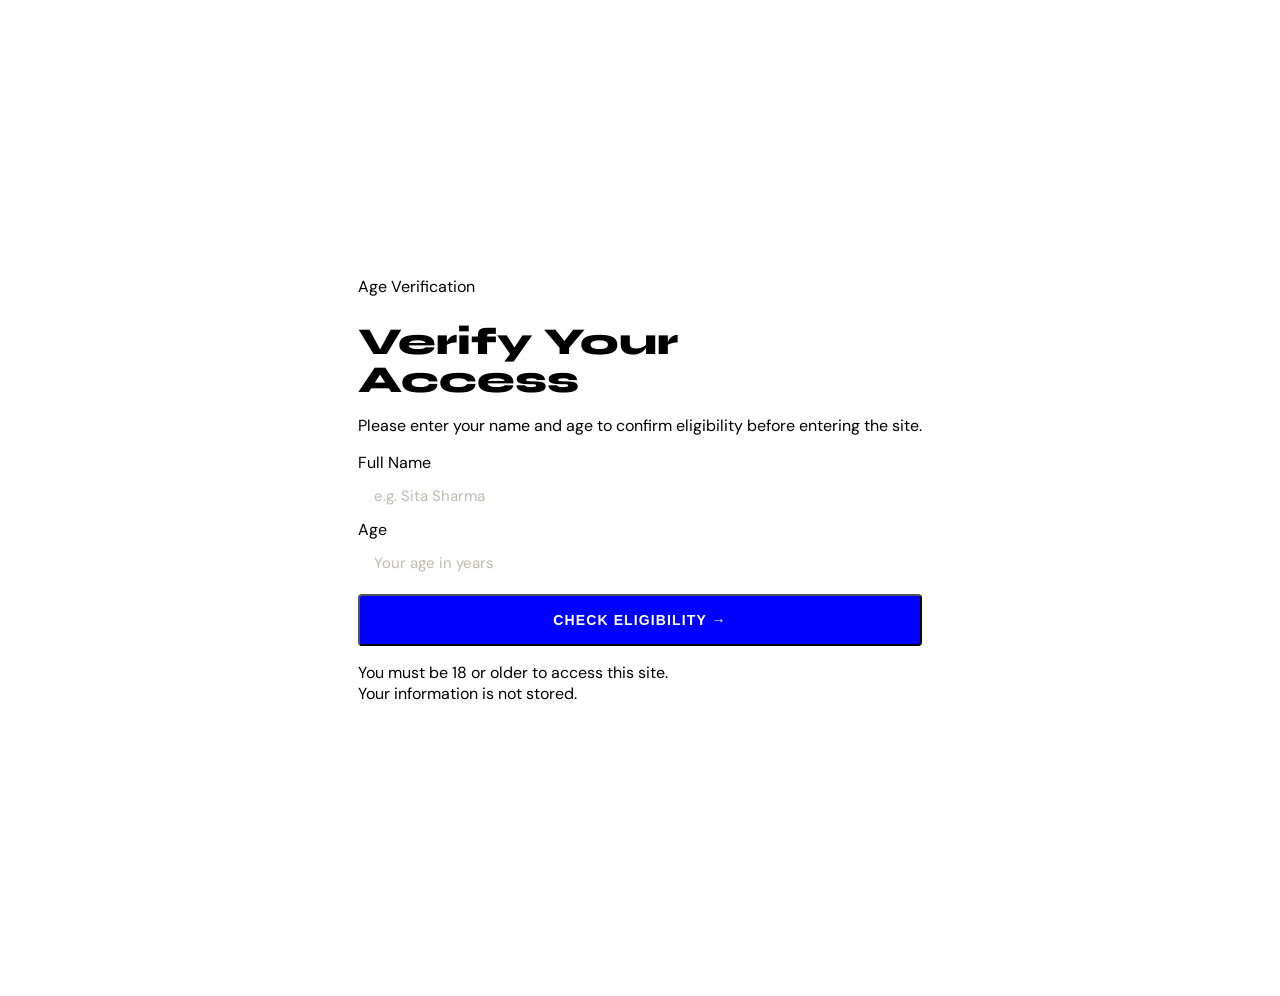
<file: fifthsem/webtechnology/lab14/task2/index.html>
<!doctype html>
<!-- index.html — App 2: Age Verification -->
<html lang="en">
  <head>
    <meta charset="UTF-8" />
    <meta name="viewport" content="width=device-width, initial-scale=1.0" />
    <title>Age Verification</title>
    <style>
      @import url("https://fonts.googleapis.com/css2?family=Syne:wght@400;600;700;800&family=DM+Sans:wght@300;400;500&display=swap");

      body {
        background: var(--bg);
        color: var(--ink);
        font-family: "DM Sans", sans-serif;
        min-height: 100vh;
        display: flex;
        align-items: center;
        justify-content: center;
        padding: 40px 16px;
        position: relative;
      }

      h1 {
        font-family: "Syne", sans-serif;
        font-size: 38px;
        font-weight: 800;
        line-height: 1;
        color: var(--ink);
        margin-bottom: 8px;
      }

      input {
        width: 100%;
        background: var(--bg);
        border: 1.5px solid var(--border);
        border-radius: 4px;
        color: var(--ink);
        font-family: "DM Sans", sans-serif;
        font-size: 15px;
        padding: 13px 16px;
      }

      input::placeholder {
        color: #c0bab0;
      }

      button {
        width: 100%;

        border-radius: 4px;
        color: #ffffff;
        background-color: blue;
        font-size: 14px;
        font-weight: 700;
        letter-spacing: 0.08em;
        text-transform: uppercase;
        padding: 16px;
        cursor: pointer;
        margin-top: 8px;
      }

      button:hover {
        opacity: 0.88;
      }
      button:active {
        transform: scale(0.99);
      }
    </style>
  </head>
  <body>
    <div class="card">
      <div class="badge">Age Verification</div>
      <h1>Verify Your<br />Access</h1>
      <p class="subtitle">
        Please enter your name and age to confirm eligibility before entering
        the site.
      </p>

      <form method="POST" action="check.php">
        <div class="field">
          <label for="name">Full Name</label>
          <input
            type="text"
            id="name"
            name="name"
            placeholder="e.g. Sita Sharma"
            required
            autocomplete="off"
          />
        </div>
        <div class="field">
          <label for="age">Age</label>
          <input
            type="number"
            id="age"
            name="age"
            placeholder="Your age in years"
            min="1"
            max="120"
            required
          />
        </div>
        <button type="submit">Check Eligibility &rarr;</button>
      </form>

      <p class="footer-note">
        You must be 18 or older to access this site.<br />Your information is
        not stored.
      </p>
    </div>
  </body>
</html>
</file>
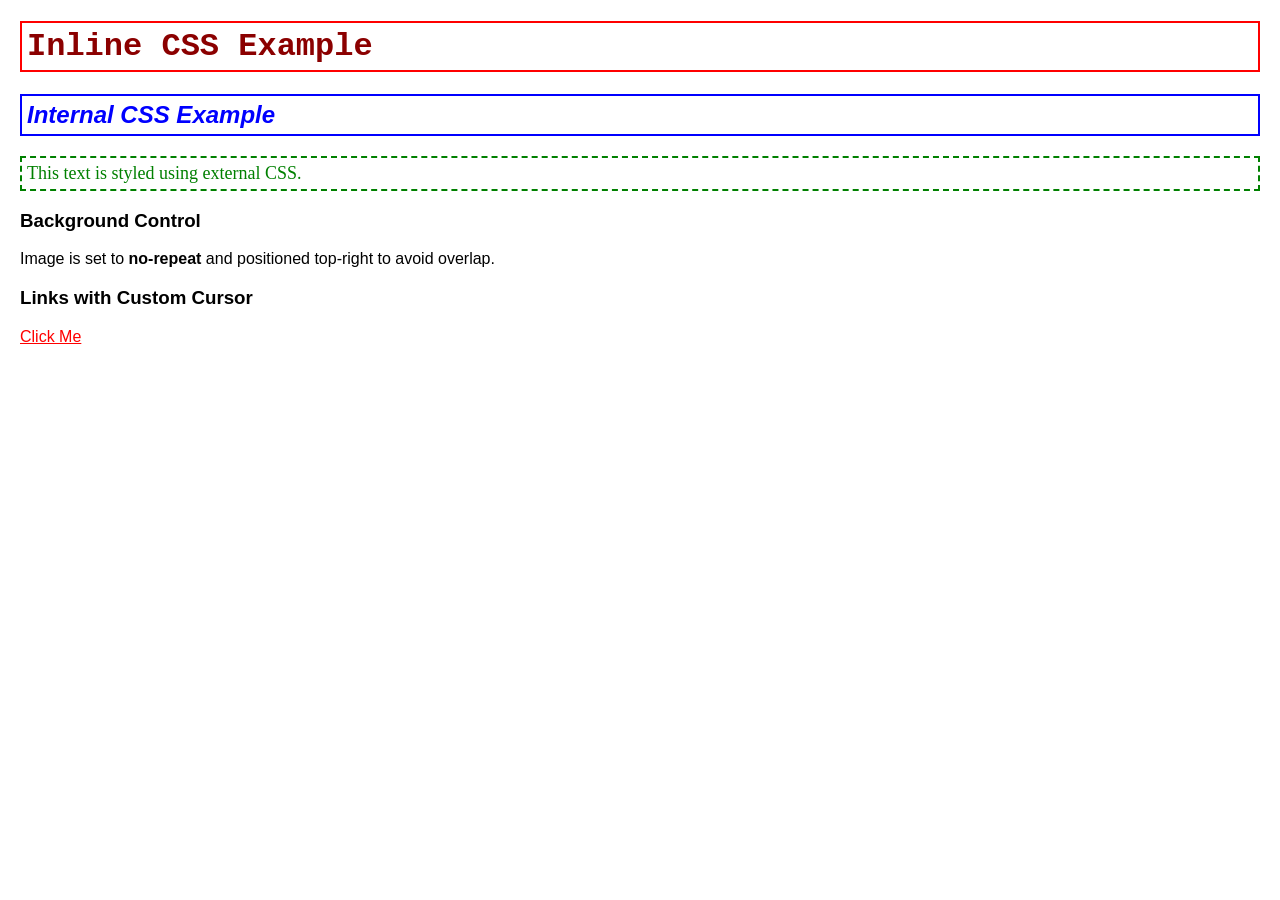
<file: fifthsem/webtechnology/demoL4.html>
<!doctype html>
<html>
  <head>
    <title>CSS Demo</title>

    <!-- INTERNAL CSS -->
    <style>
      body {
        font-family: Arial;
        background-image: url("https://seriesgraph.com/_next/image?url=https%3A%2F%2Fimage.tmdb.org%2Ft%2Fp%2Fw400%2FfHpKWq9ayzSk8nSwqRuaAUemRKh.jpg&w=1920&q=75");
        background-repeat: no-repeat;
        background-position: top right; /* FIX overlap */
        margin: 20px;
      }

      h2 {
        font-style: italic;
        color: blue;
        border: 2px solid blue; /* INTERNAL BORDER */
        padding: 5px;
      }

      /* Link Styles */
      a:link {
        color: red;
      }
      a:visited {
        color: purple;
      }
      a:hover {
        color: green;
      }
      a:active {
        color: orange;
      }
    </style>

    <!-- EXTERNAL CSS (simulated) -->
    <style>
      .externalText {
        font-family: Verdana;
        font-size: 18px;
        color: green;
        border: 2px dashed green; /* EXTERNAL BORDER */
        padding: 5px;
      }

      /* Custom cursor */
      a {
        cursor: crosshair;
      }
    </style>
  </head>
  <body>
    <!-- INLINE CSS -->
    <h1
      style="
        color: darkred;
        font-family: Courier;
        border: 2px solid red;
        padding: 5px;
      "
    >
      Inline CSS Example
    </h1>

    <h2>Internal CSS Example</h2>

    <p class="externalText">This text is styled using external CSS.</p>

    <h3>Background Control</h3>
    <p>
      Image is set to <b>no-repeat</b> and positioned top-right to avoid
      overlap.
    </p>

    <h3>Links with Custom Cursor</h3>
    <a href="#">Click Me</a>
  </body>
</html>
</file>
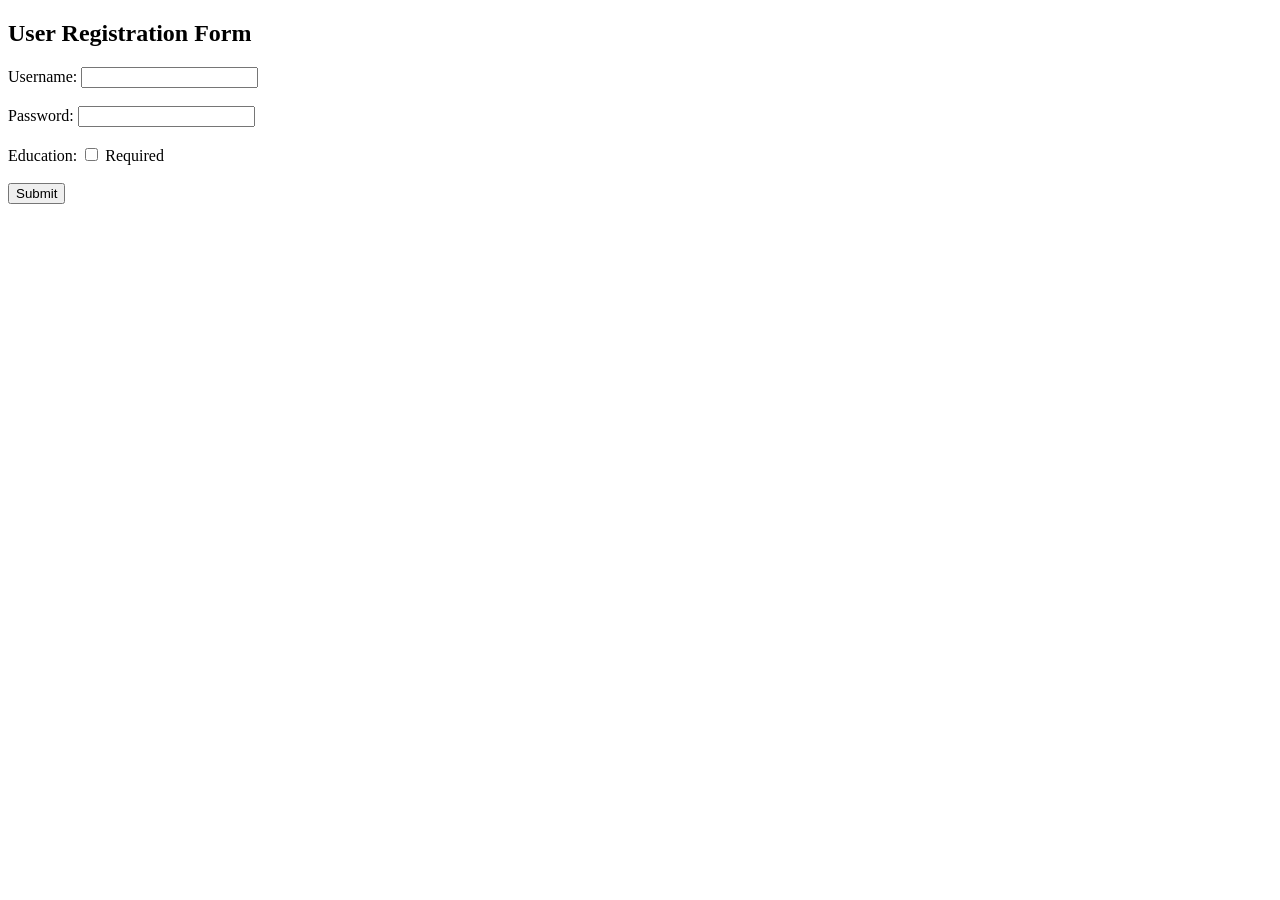
<file: fifthsem/webtechnology/formValidationL1.html>
<!doctype html>
<html>
  <head>
    <title>Form Validation</title>
    <style>
      .error {
        color: red;
        display: none;
      }
    </style>
  </head>
  <body>
    <h2>User Registration Form</h2>
    <form id="userForm" onsubmit="return validateForm(event);">
      Username: <input type="text" id="username" /><br /><br />
      Password: <input type="password" id="password" /><br /><br />
      Education: <input type="checkbox" id="education" /> Required<br /><br />
      <input type="submit" value="Submit" /><br /><br />

      <div id="usernameError" class="error"></div>
      <div id="passwordError" class="error"></div>
      <div id="educationError" class="error"></div>
    </form>

    <script>
      function validateForm(event) {
        event.preventDefault();
        clearErrors();

        let isValid = true;

        // Username validation
        const username = document.getElementById("username").value.trim();
        if (!username) {
          showError("usernameError", "Username required");
          isValid = false;
        } else if (username.length < 4) {
          showError("usernameError", "Min 4 characters");
          isValid = false;
        }

        // Password validation
        const password = document.getElementById("password").value;
        if (!password) {
          showError("passwordError", "Password required");
          isValid = false;
        } else if (!/^\d.*#$/.test(password)) {
          showError(
            "passwordError",
            "Password must Start with digit, end with #",
          );
          isValid = false;
        }

        // Education checkbox
        if (!document.getElementById("education").checked) {
          showError("educationError", "Education required");
          isValid = false;
        }

        if (isValid) alert("Success!");
        return false;
      }

      function showError(id, msg) {
        document.getElementById(id).innerHTML = msg;
        document.getElementById(id).style.display = "block";
      }

      function clearErrors() {
        document
          .querySelectorAll(".error")
          .forEach((e) => (e.style.display = "none"));
      }
    </script>
  </body>
</html>
</file>
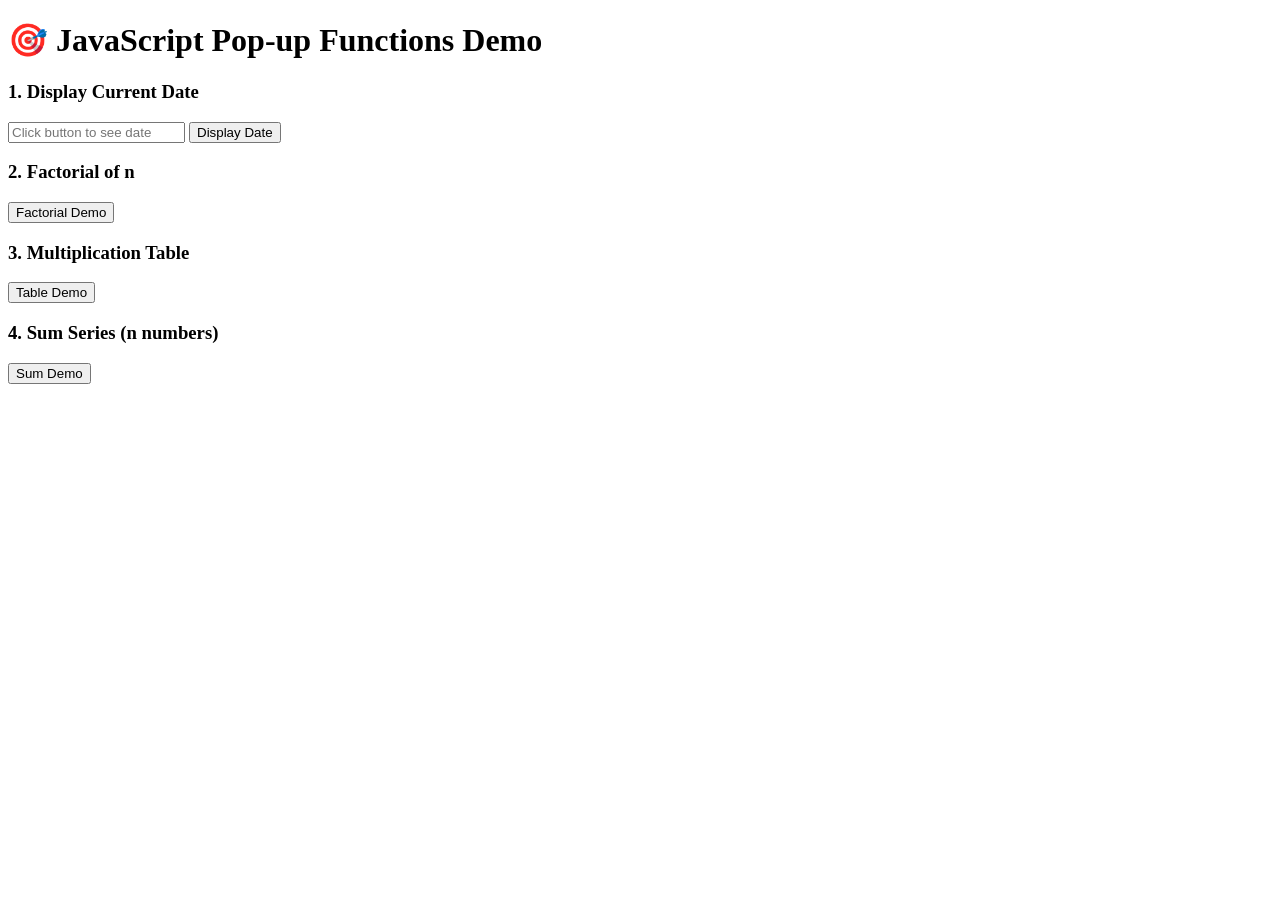
<file: fifthsem/webtechnology/lab5.html>
<!doctype html>
<html>
  <head>
    <title>JavaScript Pop-up Functions Demo</title>
  </head>
  <body>
    <div class="container">
      <h1>🎯 JavaScript Pop-up Functions Demo</h1>

      <!-- 1. Display Date -->
      <div class="demo">
        <h3>1. Display Current Date</h3>
        <input
          type="text"
          id="dateBox"
          placeholder="Click button to see date"
          readonly
        />
        <button onclick="displayDate()">Display Date</button>
      </div>

      <!-- 2. Factorial -->
      <div class="demo">
        <h3>2. Factorial of n</h3>
        <button onclick="calculateFactorial()">Factorial Demo</button>
      </div>

      <!-- 3. Multiplication Table -->
      <div class="demo">
        <h3>3. Multiplication Table</h3>
        <button onclick="multiplicationTable()">Table Demo</button>
      </div>

      <!-- 4. Sum with Confirm -->
      <div class="demo">
        <h3>4. Sum Series (n numbers)</h3>
        <button onclick="sumSeries()">Sum Demo</button>
      </div>
    </div>

    <script>
      // 1. Display Date using onclick()
      function displayDate() {
        const now = new Date();
        const dateString = now.toLocaleDateString();
        document.getElementById("dateBox").value = dateString;
      }

      // 2. Factorial using prompt()
      function calculateFactorial() {
        const n = parseInt(prompt("Enter number for factorial:"));
        if (isNaN(n) || n < 0) {
          alert("Enter valid positive number!");
          return;
        }

        let fact = 1;
        for (let i = 1; i <= n; i++) {
          fact *= i;
        }
        alert(`Factorial of ${n} = ${fact}`);
      }

      // 3. Multiplication Table using prompt()
      function multiplicationTable() {
        const n = parseInt(prompt("Enter number for table:"));
        if (isNaN(n)) {
          alert("Enter valid number!");
          return;
        }

        let table = `Multiplication Table of ${n}:\n\n`;
        for (let i = 1; i <= 10; i++) {
          table += `${n} x ${i} = ${n * i}\n`;
        }
        alert(table);
      }

      // 4. Sum series using prompt() + confirm()
      function sumSeries() {
        const n = parseInt(prompt("How many numbers to add?"));
        if (isNaN(n) || n <= 0) {
          alert("Enter valid positive number!");
          return;
        }

        let sum = 0;
        let count = 0;

        while (count < n) {
          const num = parseFloat(prompt(`Enter number ${count + 1}:`));
          if (!isNaN(num)) {
            sum += num;
            count++;
          }
        }

        alert(`Sum of ${n} numbers = ${sum}`);
      }
    </script>
  </body>
</html>
</file>
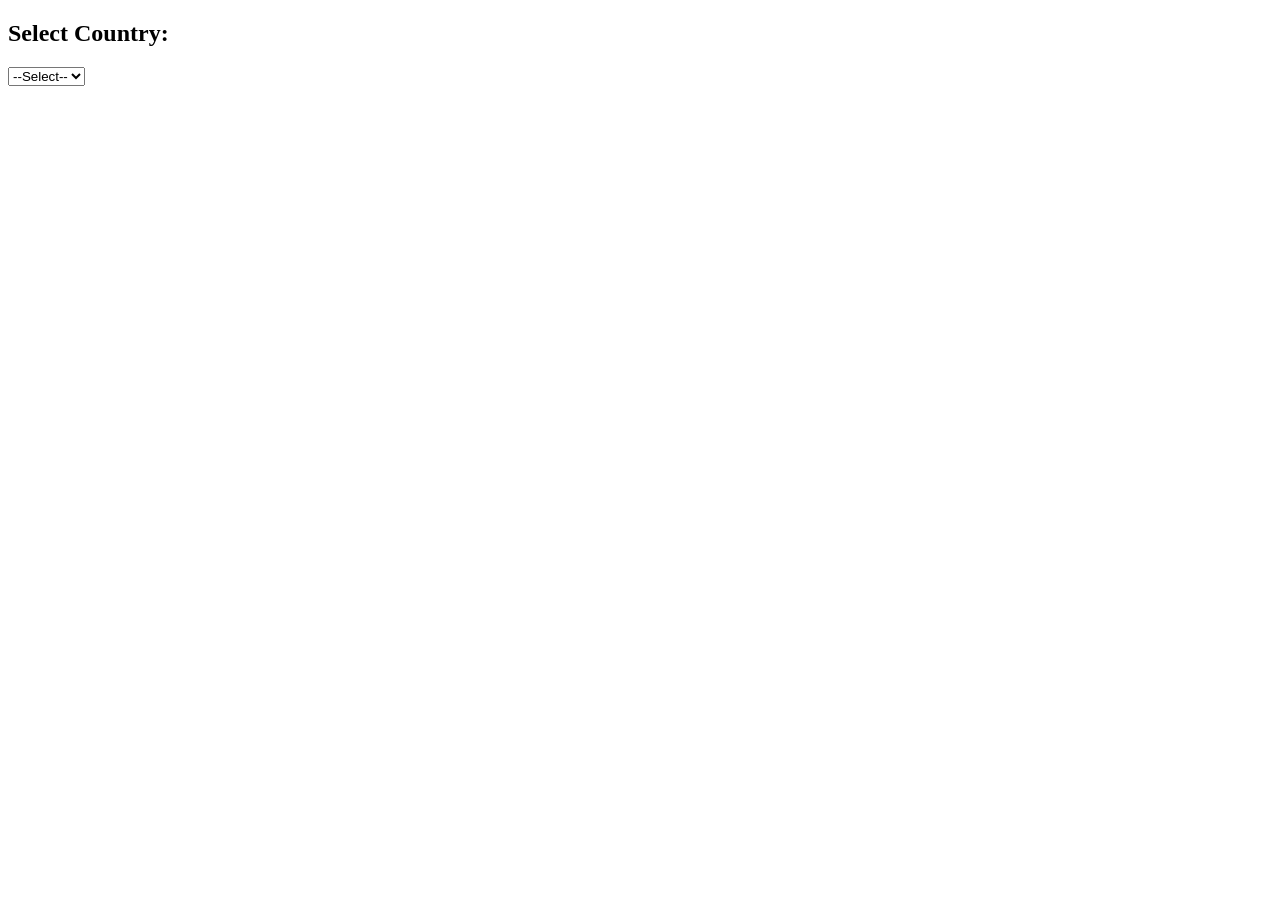
<file: fifthsem/webtechnology/lab6.html>
<!doctype html>
<html>
  <head>
    <title>Country Capital</title>

    <style>
      #capital {
        color: red;
        font-weight: bold;
        font-size: 20px;
      }
    </style>
  </head>
  <body>
    <h2>Select Country:</h2>
    <select id="country" onchange="showCapital()">
      <option value="">--Select--</option>
      <option value="Washington D.C.">USA</option>
      <option value="London">UK</option>
      <option value="Tokyo">Japan</option>
      <option value="Paris">France</option>
      <option value="Kathmandu">Nepal</option>
    </select>
    <br /><br />
    <div id="capital"></div>

    <script>
      function showCapital() {
        const country = document.getElementById("country");
        const capitalDiv = document.getElementById("capital");

        if (country.value) {
          capitalDiv.innerHTML = country.value;
        } else {
          capitalDiv.innerHTML = "";
        }
      }
    </script>
  </body>
</html>
</file>
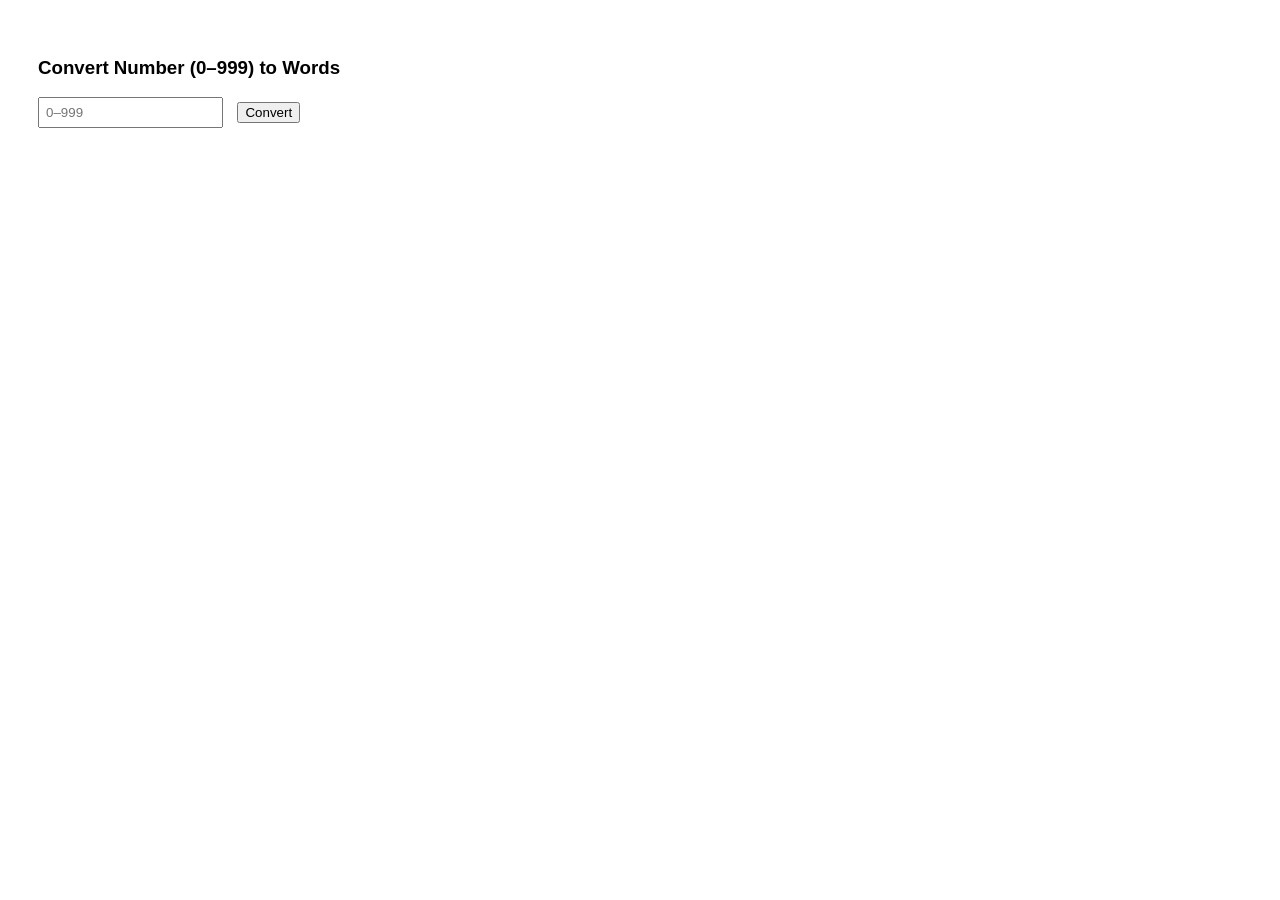
<file: fifthsem/webtechnology/lab8.html>
<!doctype html>
<html lang="en">
  <head>
    <meta charset="UTF-8" />
    <title>Number to Words</title>
    <style>
      body {
        font-family: sans-serif;
        padding: 30px;
      }
      input {
        padding: 6px;
        margin-right: 10px;
      }
      #result {
        margin-top: 10px;
        font-weight: bold;
      }
      .error {
        color: red;
        font-size: 0.9em;
      }
    </style>
  </head>
  <body>
    <h3>Convert Number (0–999) to Words</h3>
    <input type="text" id="num" placeholder="0–999" />
    <button onclick="convert()">Convert</button>
    <div id="error" class="error"></div>
    <div id="result"></div>

    <script>
      const ones = [
        "Zero",
        "One",
        "Two",
        "Three",
        "Four",
        "Five",
        "Six",
        "Seven",
        "Eight",
        "Nine",
        "Ten",
        "Eleven",
        "Twelve",
        "Thirteen",
        "Fourteen",
        "Fifteen",
        "Sixteen",
        "Seventeen",
        "Eighteen",
        "Nineteen",
      ];
      const tens = [
        "",
        "",
        "Twenty",
        "Thirty",
        "Forty",
        "Fifty",
        "Sixty",
        "Seventy",
        "Eighty",
        "Ninety",
      ];

      function numToWords(n) {
        if (n === 0) return ones[0];
        let w = "";
        if (n >= 100) {
          w += ones[Math.floor(n / 100)] + " Hundred ";
          n %= 100;
        }
        if (n > 0) {
          w +=
            n < 20
              ? ones[n]
              : tens[Math.floor(n / 10)] + (n % 10 ? " " + ones[n % 10] : "");
        }
        return w.trim();
      }

      function convert() {
        const e = document.getElementById("num");
        const eError = document.getElementById("error");
        const eResult = document.getElementById("result");
        const v = e.value.trim();
        eError.textContent = "";
        eResult.textContent = "";

        if (!v) {
          eError.textContent = "Enter a number.";
          return;
        }
        if (!/^\d+$/.test(v) || v.length > 3 || v < 0 || v > 999) {
          eError.textContent = "Invalid: only digits 0–999 allowed.";
          return;
        }
        eResult.textContent = numToWords(parseInt(v, 10));
      }
    </script>
  </body>
</html>
</file>
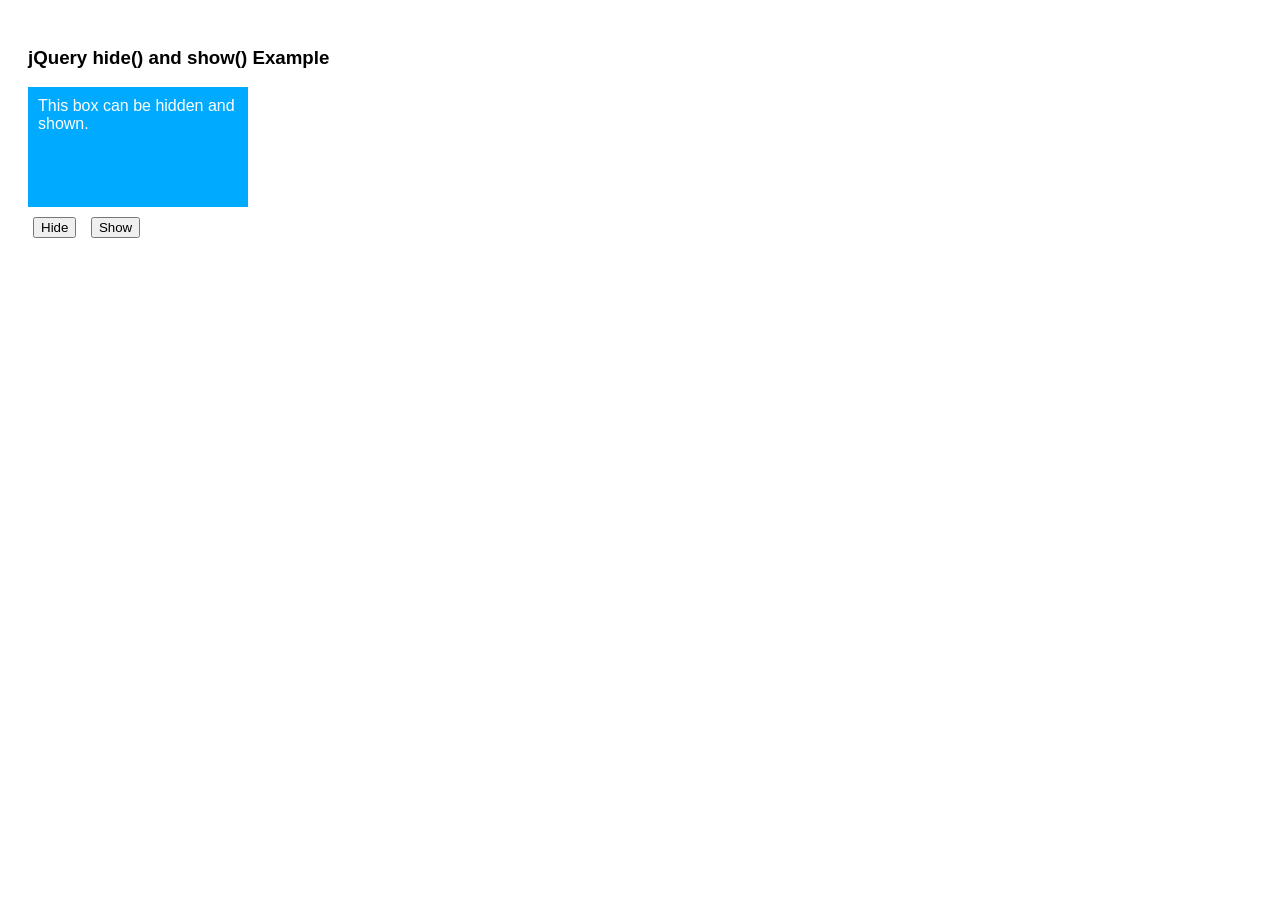
<file: fifthsem/webtechnology/lab9.html>
<!doctype html>
<html lang="en">
  <head>
    <meta charset="UTF-8" />
    <title>jQuery hide() and show()</title>
    <script src="https://code.jquery.com/jquery-3.6.0.min.js"></script>
    <style>
      body {
        font-family: sans-serif;
        padding: 20px;
      }
      #box {
        width: 200px;
        height: 100px;
        background: #0af;
        color: white;
        margin: 10px 0;
        padding: 10px;
      }
      button {
        margin: 0 5px;
      }
    </style>
  </head>
  <body>
    <h3>jQuery hide() and show() Example</h3>

    <!--
    Lab report description (short):
    This program demonstrates how to hide and show HTML elements using jQuery's
    .hide() and .show() methods. Initially, the blue box is visible. When "Hide"
    is clicked, the box is hidden from the page layout. When "Show" is clicked,
    the box becomes visible again as the browser restores its original display
    property. The example uses simple click handlers on two buttons to toggle
    the visibility of an HTML div element.
  -->

    <div id="box">This box can be hidden and shown.</div>

    <button id="btnHide">Hide</button>
    <button id="btnShow">Show</button>

    <script>
      // When the DOM is ready
      $(document).ready(function () {
        // Hide the element when "Hide" button is clicked
        $("#btnHide").click(function () {
          $("#box").hide(); // hides the div (sets display: none)
        });

        // Show the element when "Show" button is clicked
        $("#btnShow").click(function () {
          $("#box").show(); // restores the div's original display
        });
      });
    </script>
  </body>
</html>
</file>
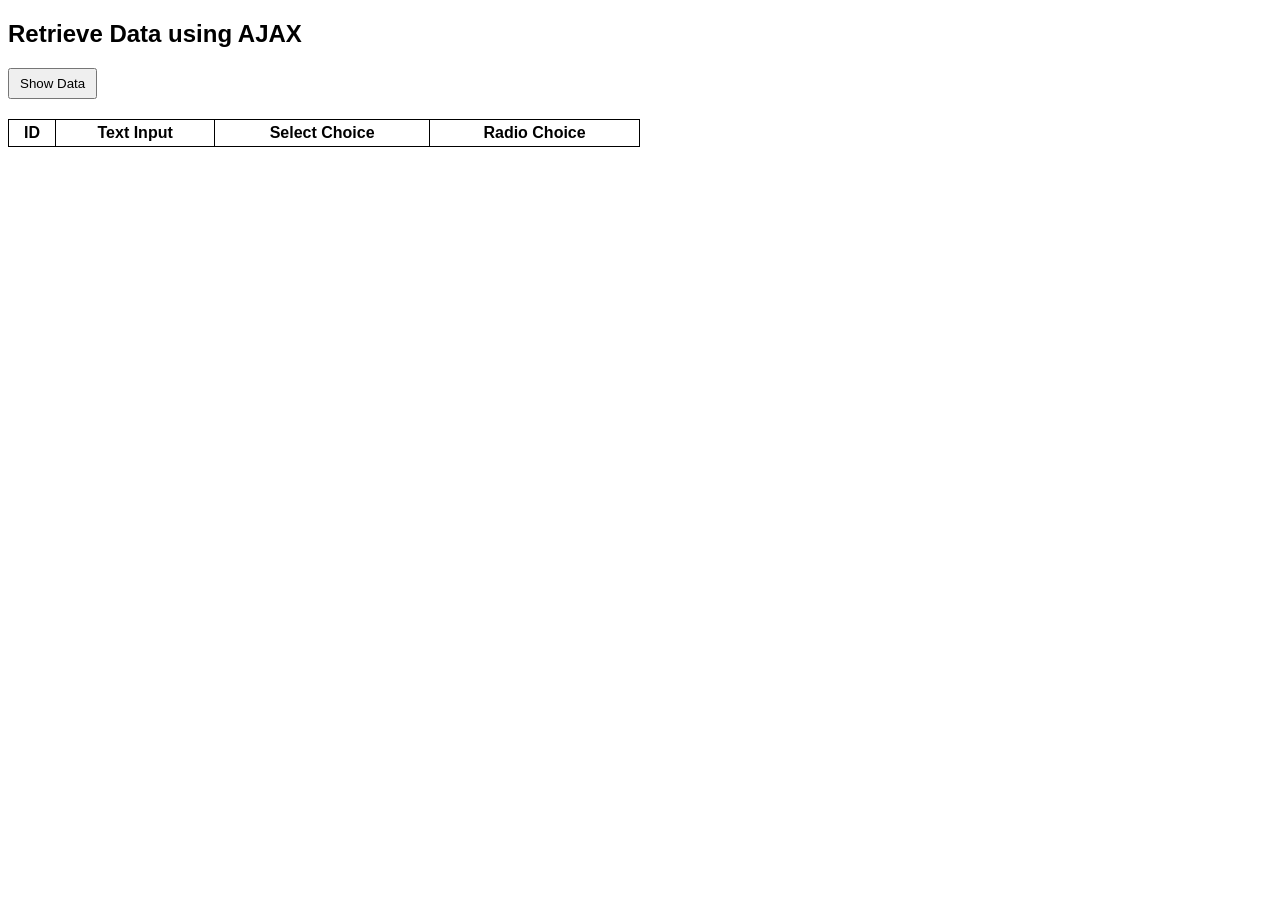
<file: fifthsem/webtechnology/lab12/demo.html>
<!doctype html>
<html>
  <head>
    <title>AJAX Data Fetch</title>
    <style>
      body {
        font-family: Arial;
      }

      button {
        padding: 6px 10px;
        cursor: pointer;
      }

      table {
        margin-top: 20px;
        border-collapse: collapse;
        width: 50%; /* reduced size */
      }

      table,
      th,
      td {
        border: 1px solid black;
      }

      th,
      td {
        padding: 4px; /* smaller cells */
        text-align: center;
      }
    </style>
  </head>
  <body>
    <h2>Retrieve Data using AJAX</h2>

    <button onclick="loadData()">Show Data</button>

    <table id="dataTable">
      <thead>
        <tr>
          <th>ID</th>
          <th>Text Input</th>
          <th>Select Choice</th>
          <th>Radio Choice</th>
        </tr>
      </thead>
      <tbody>
        <!-- Data will come here -->
      </tbody>
    </table>

    <script>
      function loadData() {
        var xhr = new XMLHttpRequest();
        xhr.open("GET", "getData.php", true);

        xhr.onload = function () {
          if (this.status === 200) {
            var data = JSON.parse(this.responseText);

            var tableBody = document.querySelector("#dataTable tbody");
            tableBody.innerHTML = "";

            data.forEach(function (row) {
              var tr = document.createElement("tr");

              tr.innerHTML = `
                    <td>${row.id}</td>
                    <td>${row.text_input}</td>
                    <td>${row.select_choice}</td>
                    <td>${row.radio_choice}</td>
                `;

              tableBody.appendChild(tr);
            });
          } else {
            alert("Error fetching data");
          }
        };

        xhr.send();
      }
    </script>
  </body>
</html>
</file>
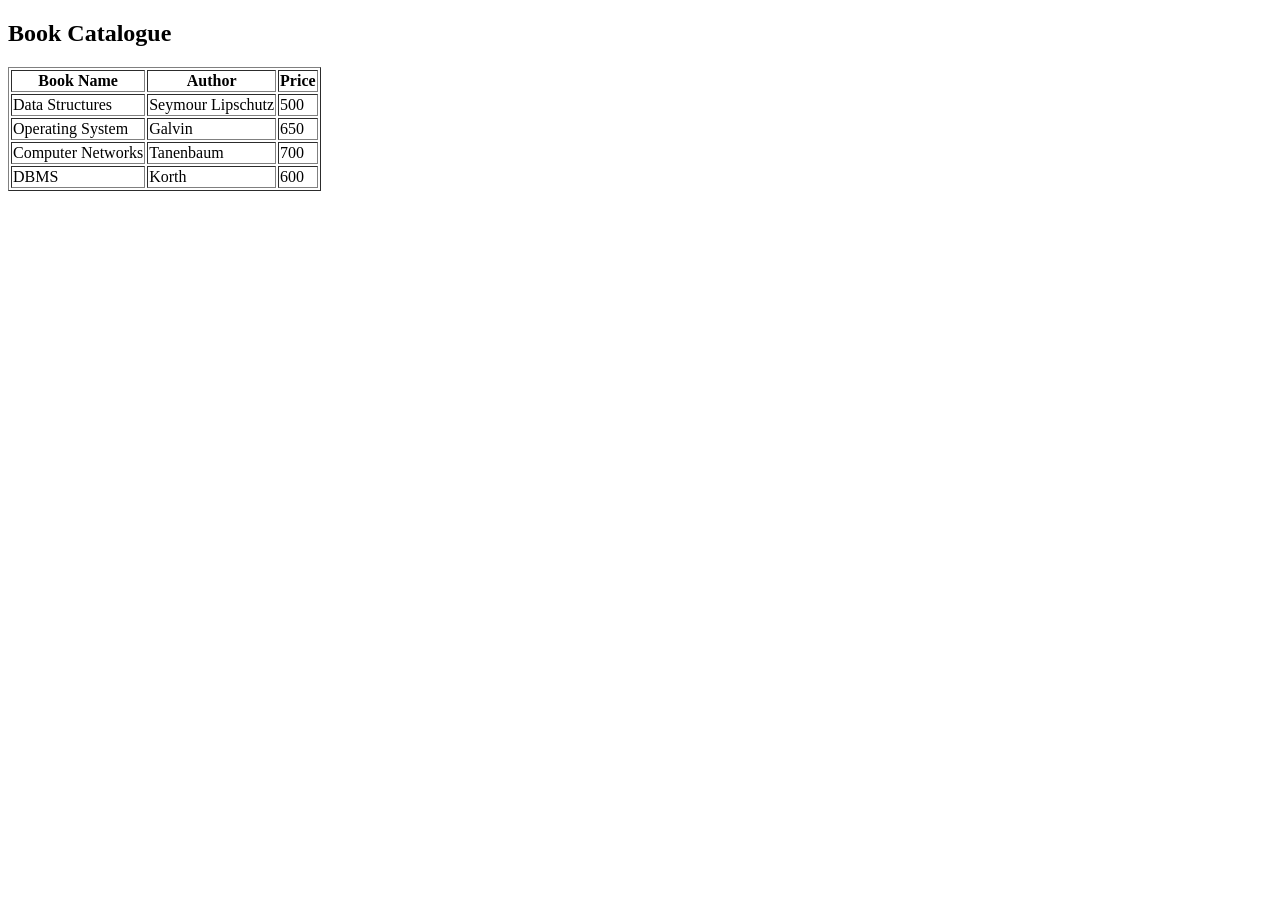
<file: fifthsem/webtechnology/lab2/catalogue.html>
<!doctype html>
<html>
  <body>
    <h2>Book Catalogue</h2>

    <table border="1">
      <tr>
        <th>Book Name</th>
        <th>Author</th>
        <th>Price</th>
      </tr>

      <tr>
        <td>Data Structures</td>
        <td>Seymour Lipschutz</td>
        <td>500</td>
      </tr>

      <tr>
        <td>Operating System</td>
        <td>Galvin</td>
        <td>650</td>
      </tr>

      <tr>
        <td>Computer Networks</td>
        <td>Tanenbaum</td>
        <td>700</td>
      </tr>

      <tr>
        <td>DBMS</td>
        <td>Korth</td>
        <td>600</td>
      </tr>
    </table>
  </body>
</html>
</file>
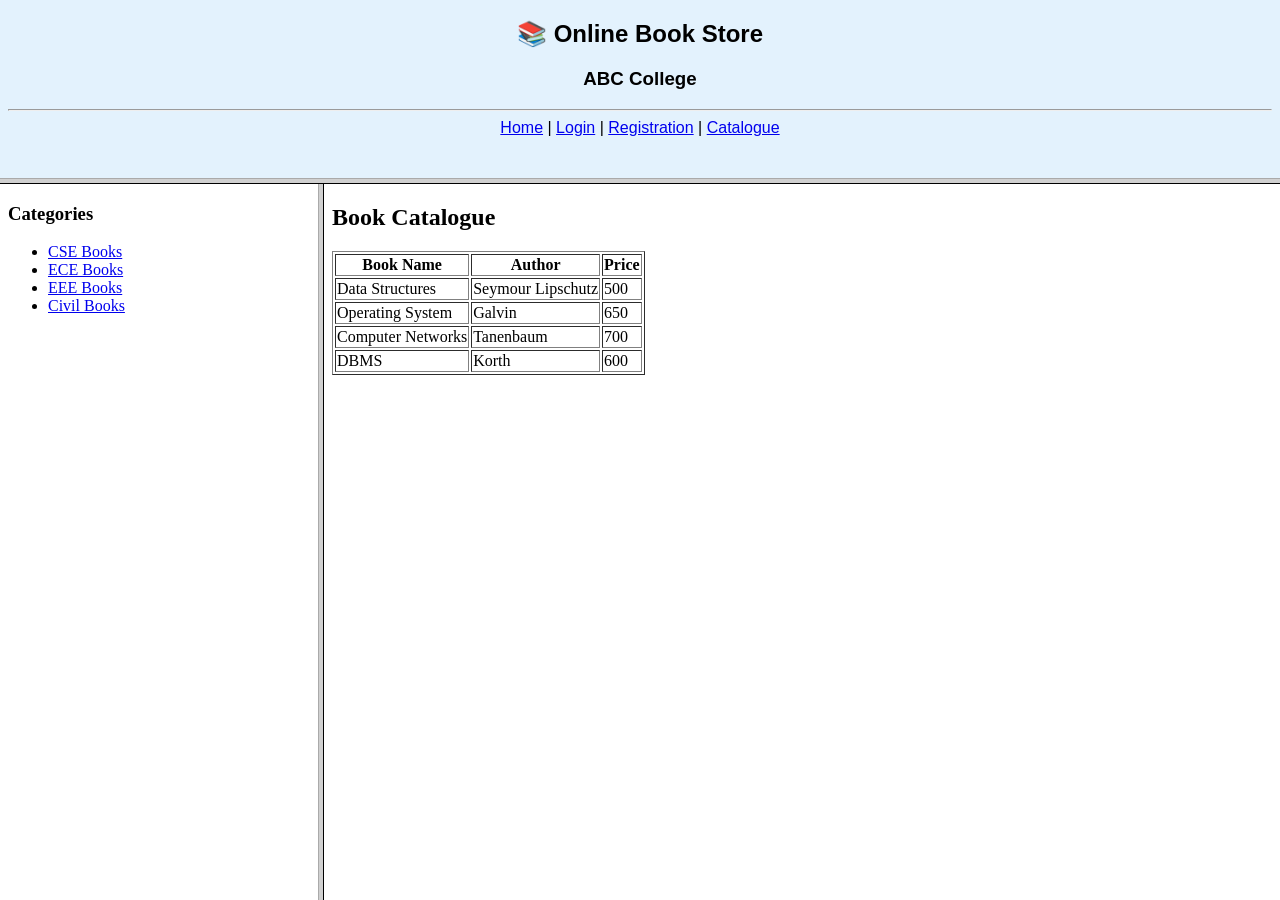
<file: fifthsem/webtechnology/lab2/home.html>
<!DOCTYPE html>
<html>
<head>
    <title>Online Book Store</title>
</head>

<frameset rows="20%,80%">
    <frame src="top.html" name="topFrame">

    <frameset cols="25%,75%">
        <frame src="left.html" name="leftFrame">
        <frame src="catalogue.html" name="rightFrame">
    </frameset>

</frameset>

</html>
</file>
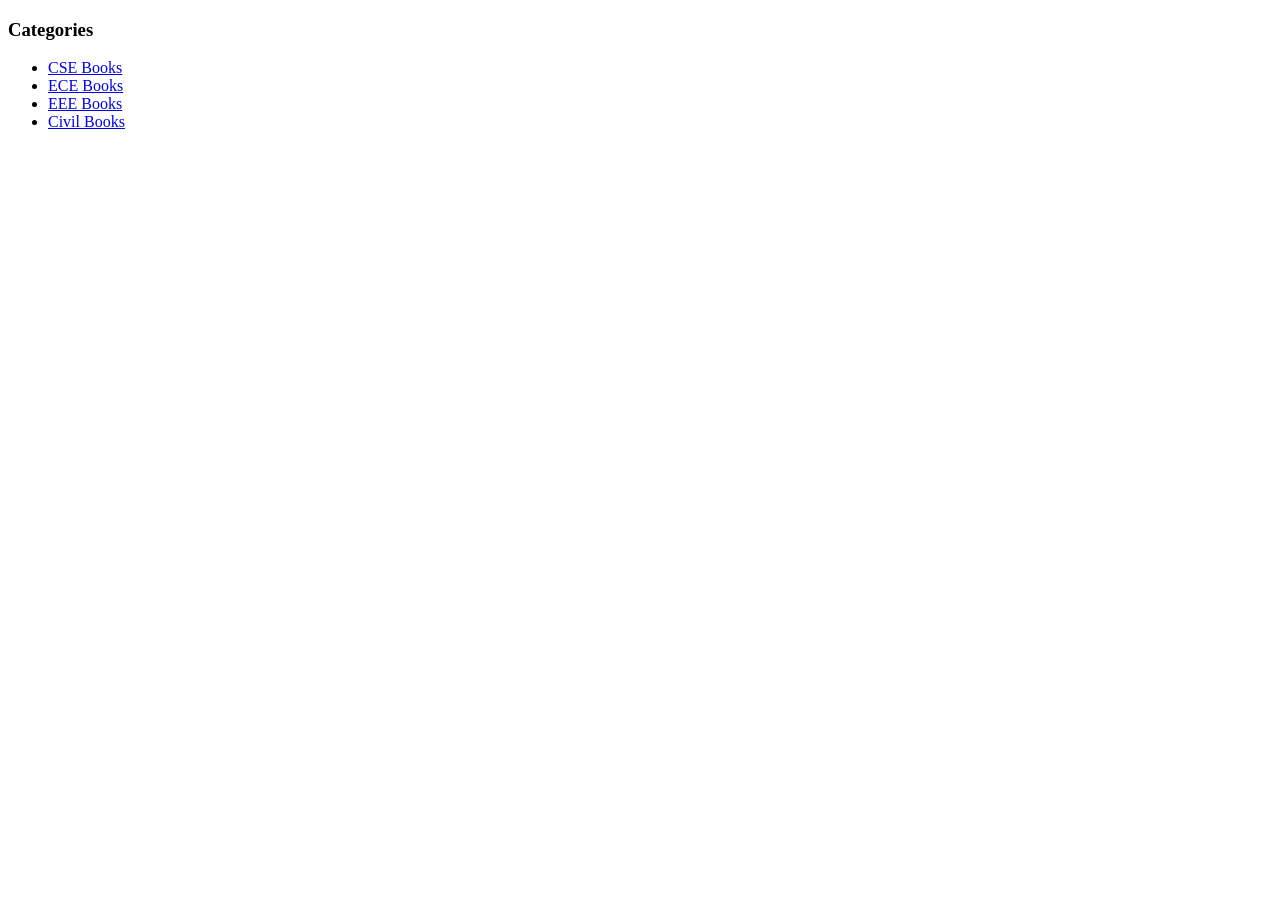
<file: fifthsem/webtechnology/lab2/left.html>
<!doctype html>
<html>
  <body>
    <h3>Categories</h3>

    <ul>
      <li><a href="catalogue.html" target="rightFrame">CSE Books</a></li>
      <li><a href="catalogue.html" target="rightFrame">ECE Books</a></li>
      <li><a href="catalogue.html" target="rightFrame">EEE Books</a></li>
      <li><a href="catalogue.html" target="rightFrame">Civil Books</a></li>
    </ul>
  </body>
</html>
</file>
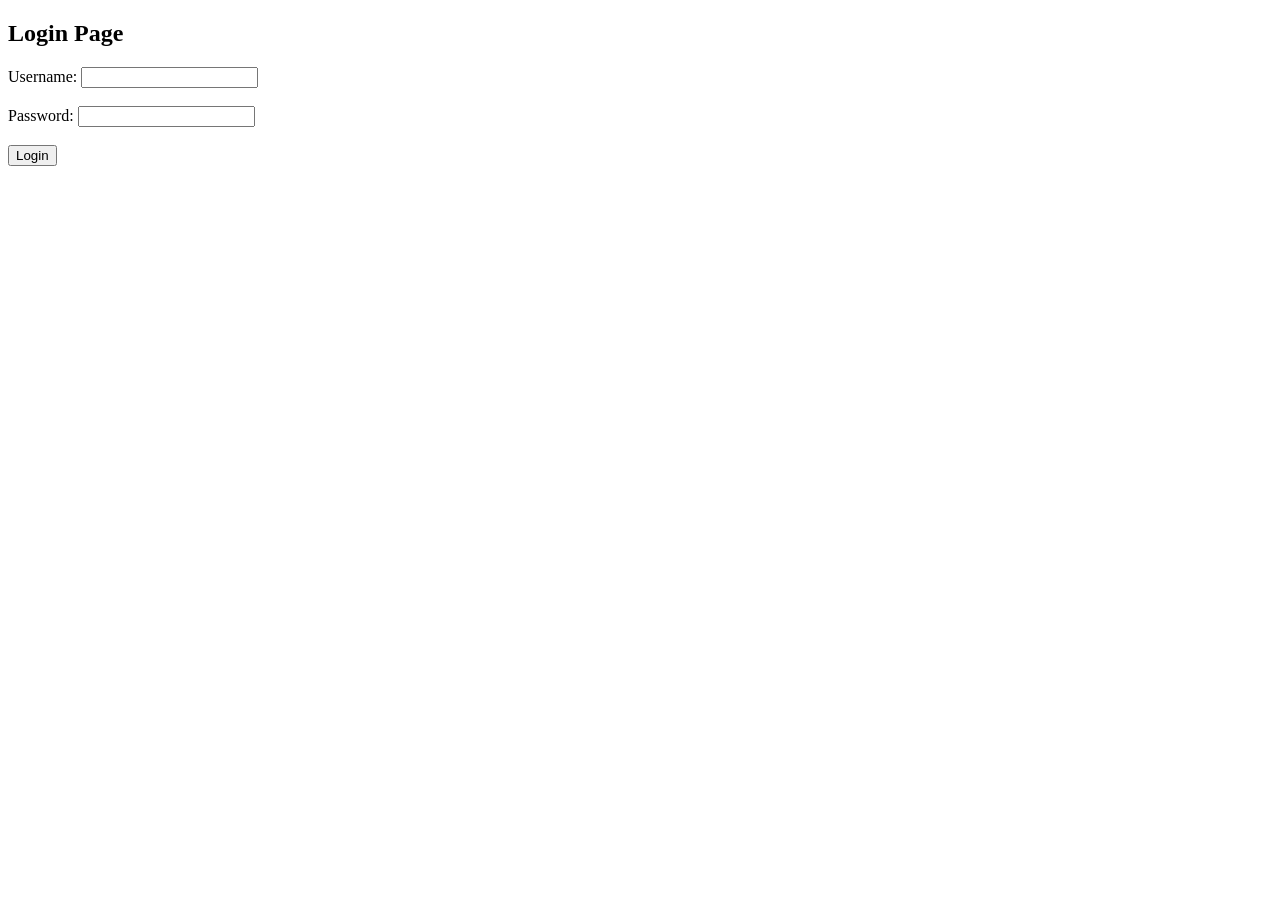
<file: fifthsem/webtechnology/lab2/login.html>
<!doctype html>
<html>
  <body>
    <h2>Login Page</h2>

    <form>
      Username: <input type="text" /><br /><br />
      Password: <input type="password" /><br /><br />
      <input type="submit" value="Login" />
    </form>
  </body>
</html>
</file>
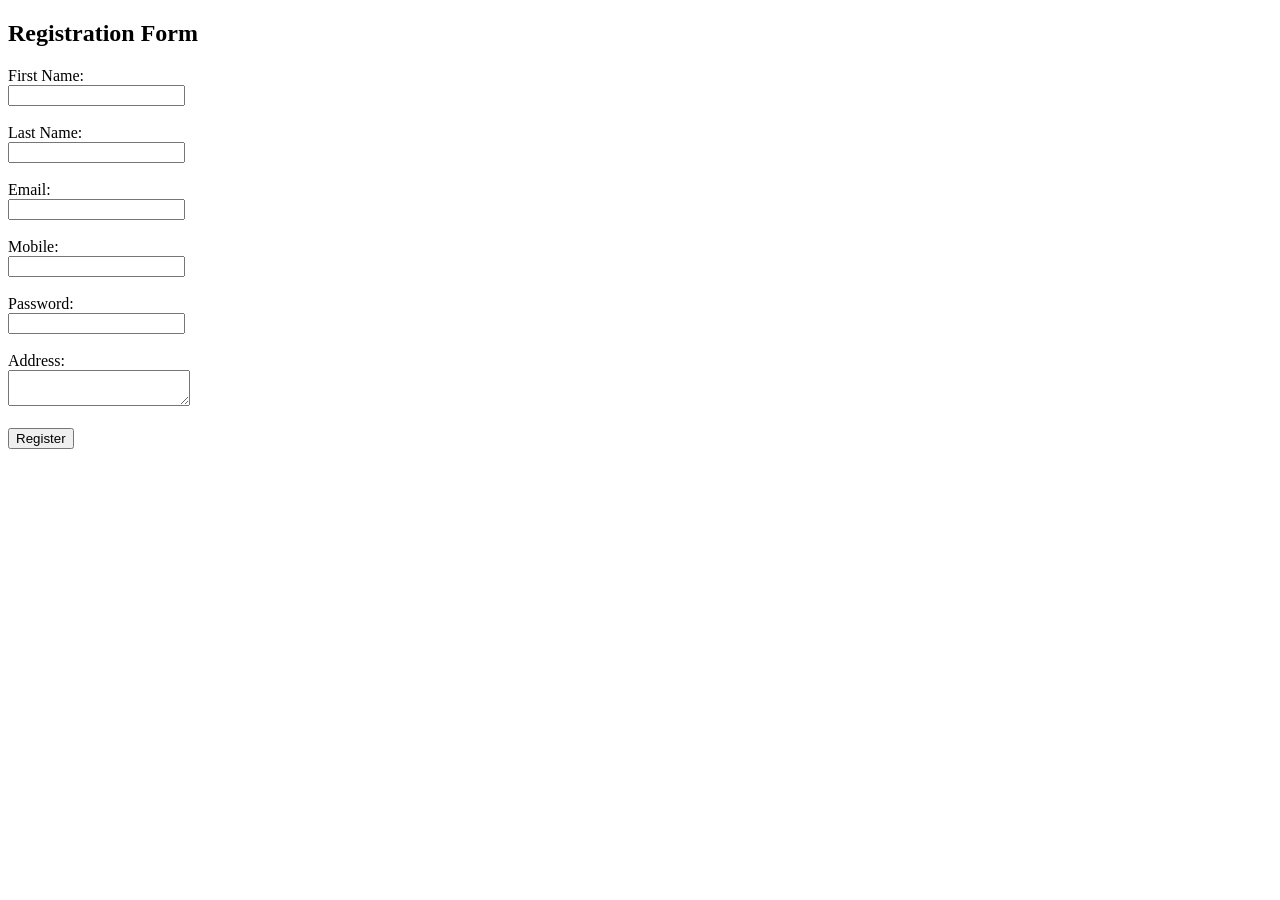
<file: fifthsem/webtechnology/lab2/register.html>
<!doctype html>
<html>
  <head>
    <title>Registration Form</title>
    <style>
      .error {
        color: red;
        font-size: 12px;
        display: none;
      }
    </style>
  </head>
  <body>
    <h2>Registration Form</h2>

    <form id="registerForm" onsubmit="return validateForm(event);">
      <!-- First Name -->
      <label>First Name:</label><br />
      <input type="text" id="firstName" /><br />
      <span id="firstNameError" class="error"></span><br />

      <!-- Last Name -->
      <label>Last Name:</label><br />
      <input type="text" id="lastName" /><br />
      <span id="lastNameError" class="error"></span><br />

      <!-- Email -->
      <label>Email:</label><br />
      <input type="text" id="email" /><br />
      <span id="emailError" class="error"></span><br />

      <!-- Mobile -->
      <label>Mobile:</label><br />
      <input type="text" id="mobile" /><br />
      <span id="mobileError" class="error"></span><br />

      <!-- Password -->
      <label>Password:</label><br />
      <input type="password" id="password" /><br />
      <span id="passwordError" class="error"></span><br />

      <!-- Address -->
      <label>Address:</label><br />
      <textarea id="address"></textarea><br />
      <span id="addressError" class="error"></span><br />

      <input type="submit" value="Register" />
    </form>

    <!-- Paste your JS here -->
    <script src="validateRegForm.js" />
  </body>
</html>
</file>
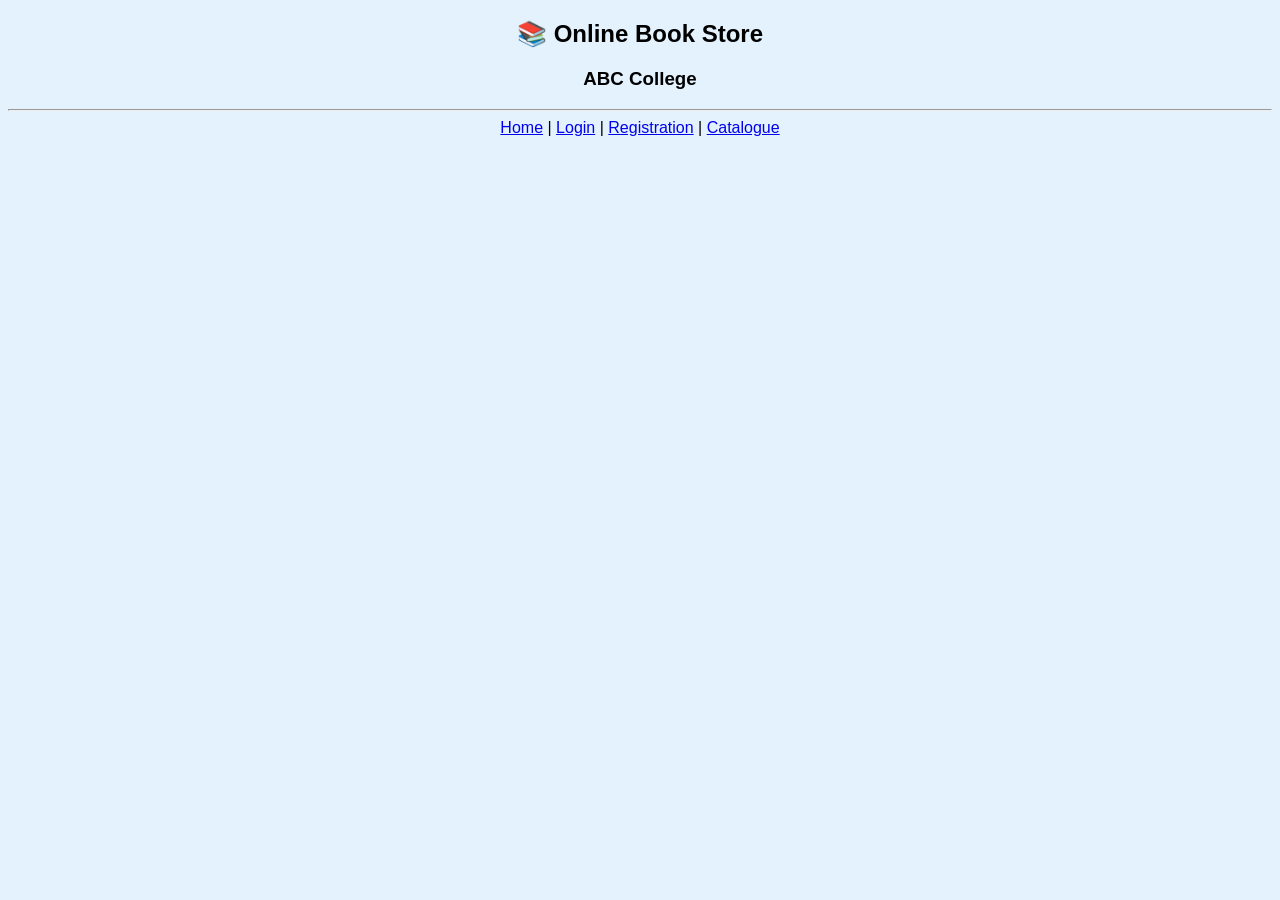
<file: fifthsem/webtechnology/lab2/top.html>
<!doctype html>
<html>
  <body style="text-align: center; font-family: Arial; background: #e3f2fd">
    <h2>📚 Online Book Store</h2>
    <h3>ABC College</h3>

    <hr />

    <a href="right.html" target="rightFrame">Home</a> |
    <a href="login.html" target="rightFrame">Login</a> |
    <a href="register.html" target="rightFrame">Registration</a> |
    <a href="catalogue.html" target="rightFrame">Catalogue</a>
  </body>
</html>
</file>
